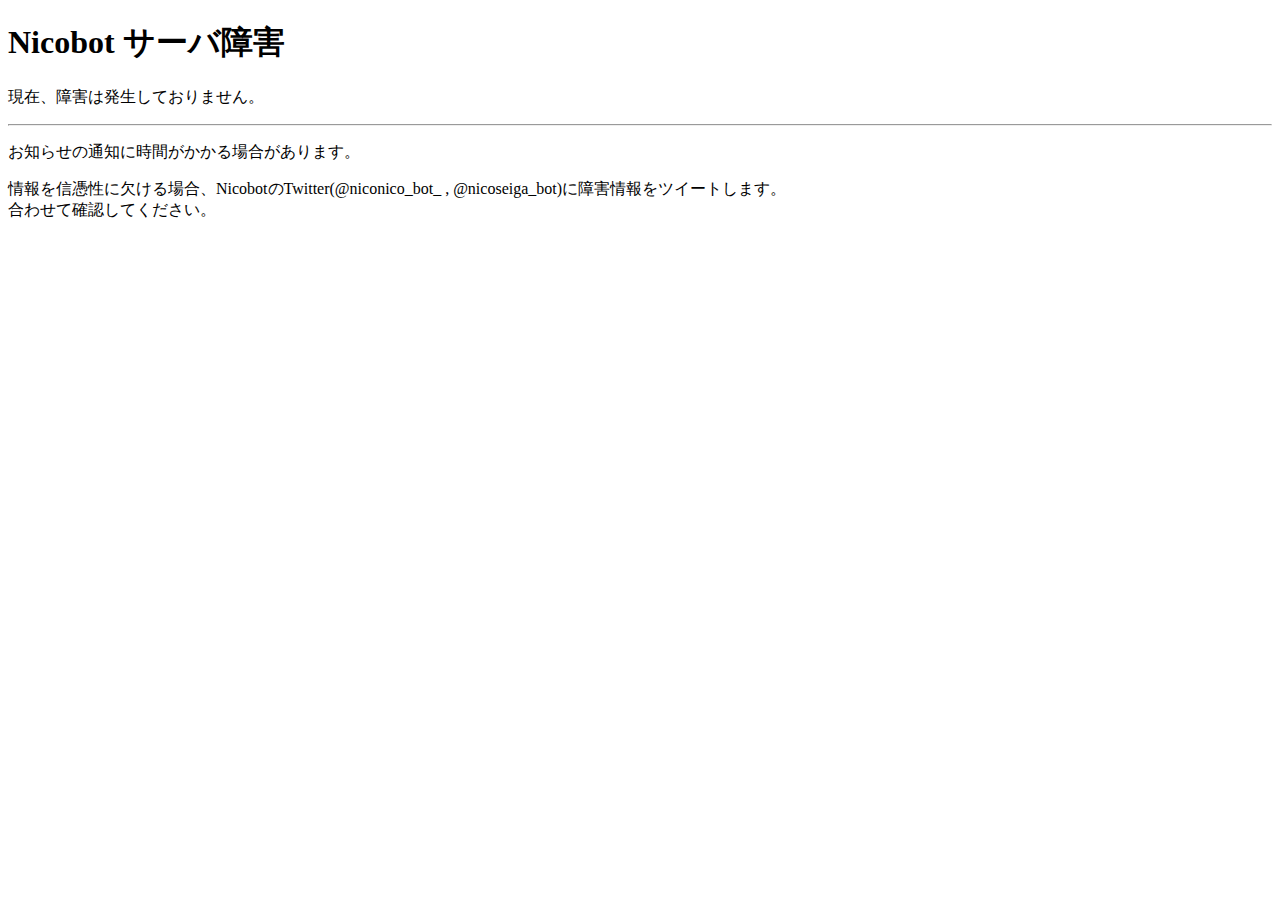
<file: index.html>
<!DOCTYPE html>
<html>
<head>
<meta content="text/html; charset=utf-8" http-equiv="Content-Type" />
<meta name="referrer" content="origin"/><meta name="viewport" content="width=device-width,initial-scale=1.0" />
  <title>Nicobot サーバ障害お知らせ</title>
<body>
<h1>Nicobot サーバ障害</h1>
<p>現在、障害は発生しておりません。</p>
  <hr>
  <p>お知らせの通知に時間がかかる場合があります。</p>
  <p>情報を信憑性に欠ける場合、NicobotのTwitter(@niconico_bot_ , @nicoseiga_bot)に障害情報をツイートします。<br>合わせて確認してください。</p>
</body>
</html>
</file>
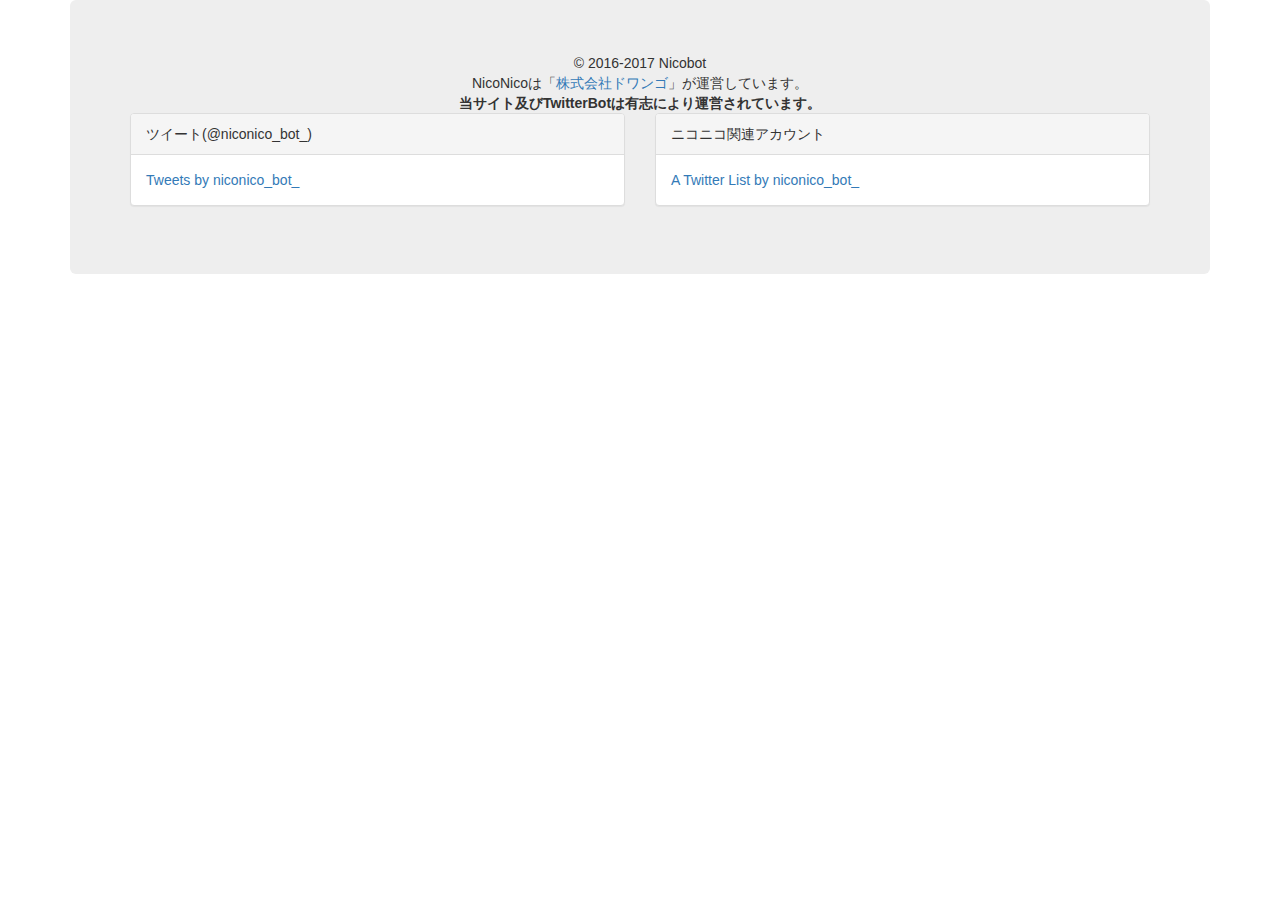
<file: tweet.html>
<!DOCTYPE html PUBLIC "-//W3C//DTD XHTML 1.0 Transitional//EN" "http://www.w3.org/TR/xhtml1/DTD/xhtml1-transitional.dtd">
<html xmlns="http://www.w3.org/1999/xhtml">
<head>
<meta content="text/html; charset=utf-8" http-equiv="Content-Type" />
<meta name="referrer" content="origin"/>
<meta name="viewport" content="width=device-width,initial-scale=1.0" />
<link rel="stylesheet" type="text/css" href="./css/bootstrap.css">
<link rel="stylesheet" type="text/css" href="./css/style.css">
<title>NicoBot</title>
</head>
<body>
<div class="container">
<div class="jumbotron">
  <div class="row">
  <div class="copy">&copy; 2016-2017 Nicobot<br>NicoNicoは「<a href="http://dwango.co.jp/">株式会社ドワンゴ</a>」が運営しています。<br><b>当サイト及びTwitterBotは有志により運営されています。</b></div>
  <div class="col-md-6">
  <div class="panel panel-default">
  <div class="panel-heading">ツイート(@niconico_bot_)</div>
  <div class="panel-body">
    <a class="twitter-timeline" href="https://twitter.com/niconico_bot_">Tweets by niconico_bot_</a> <script async src="//platform.twitter.com/widgets.js" charset="utf-8"></script>
  </div>
</div>
  </div>

  <div class="col-md-6">
    <div class="panel panel-default">
  <div class="panel-heading">ニコニコ関連アカウント</div>
  <div class="panel-body">
    <a class="twitter-timeline" href="https://twitter.com/niconico_bot_/lists/list1">A Twitter List by niconico_bot_</a> <script async src="//platform.twitter.com/widgets.js" charset="utf-8"></script>
  </div>
</div></div>



  </div><!--row-->
    </div><!--jumbotron-->
  </div><!--container-->
<script src="./js/jquery.min.js"></script>
<script src="./js/bootstrap.js"></script>
</body>
</html>
</file>
<file: css/style.css>
.copy {
	margin-top:5px;
	text-align:center;
}
p.em{
	color:red;
	font-weight:bold;
}
em{	color:red;
	font-weight:bold;}
.cent{
    text-align:center;
}
</file>
